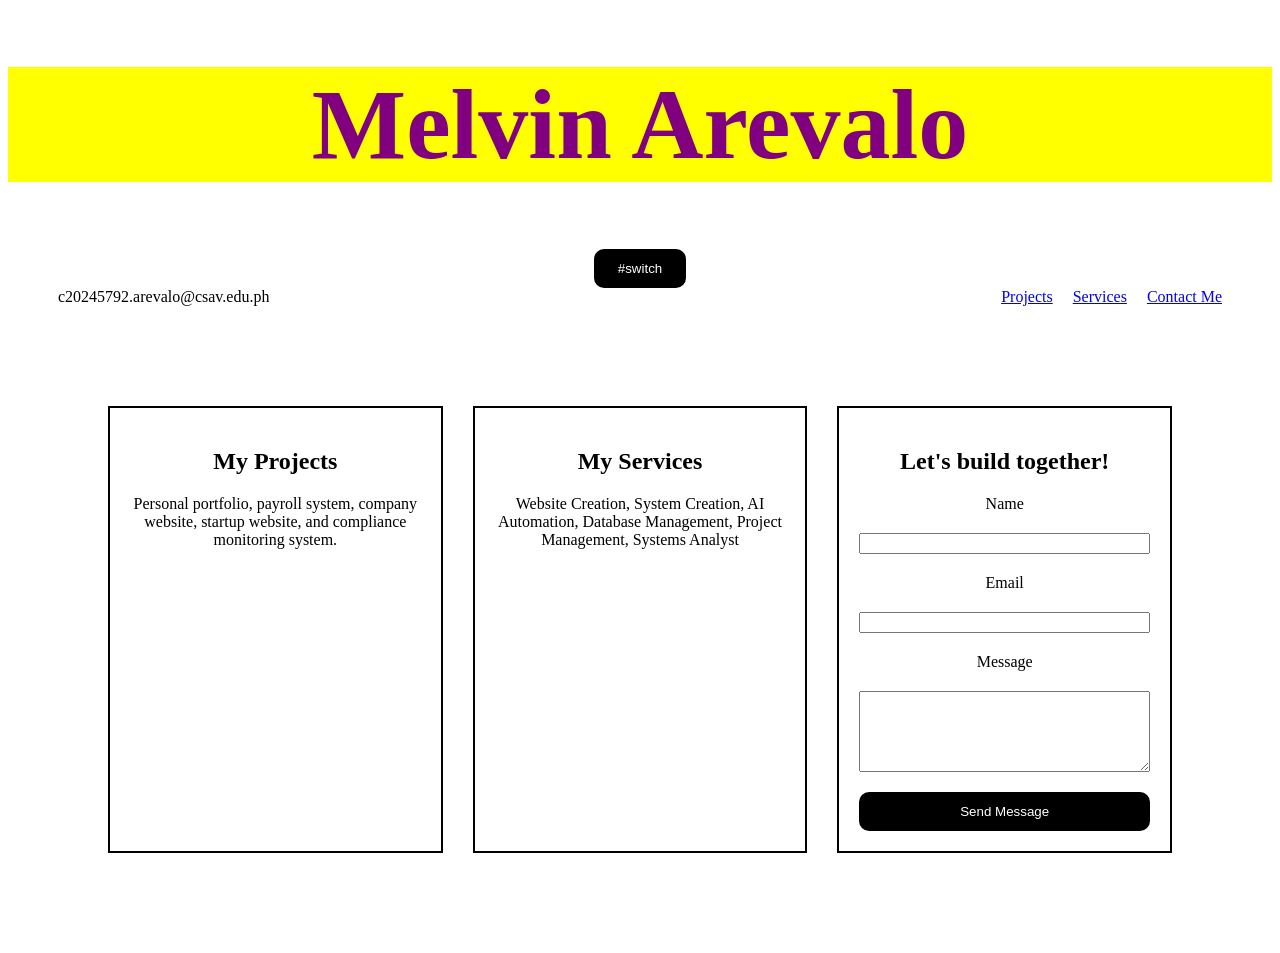
<file: index.html>
<!DOCTYPE html>
<html lang="en">

<head>
    <meta charset="UTF-8">
    <meta name="viewport" content="width=device-width, initial-scale=1.0">
    <title>My Portfolio</title>
    <link rel="stylesheet" href="style.css">
</head>

<body>
    <h1>Wency Melann Arevalo</h1>

    <button id="switch">#switch</button>
    <header>
        <nav>
            <span>c20245792.arevalo@csav.edu.ph</span>
            <ul>
                <li><a href="#projects">Projects</a></li>
                <li><a href="#services">Services</a></li>
                <li><a href="#contact">Contact Me</a></li>
            </ul>
        </nav>
    </header>

    <main>
        <section id="projects">
            <h2 class="projects">My Projects</h2>
            <p>Personal portfolio, payroll system, company website, startup website, and compliance monitoring system.
            </p>
        </section>

        <section id="services">
            <h2 class="services">My Services</h2>
            <p>Website Creation, System Creation, AI Automation, Database Management, Project Management, Systems
                Analyst</p>
        </section>

        <section id="contact">
            <h2 class="contact">Let's build together!</h2>
            <form action="#">
                <!-- Name -->
                <label for="name">Name</label>
                <input type="text" id="name" name="name" required>

                <!-- Email -->
                <label for="email">Email</label>
                <input type="email" name="email" id="email" required>

                <!-- Message -->
                <label for="message">Message</label>
                <textarea name="message" id="message" rows="5" required></textarea>

                <!-- Submit -->
                <button type="submit">Send Message</button>
            </form>
        </section>
    </main>

    <script src="script.js"></script>
</body>
</html>
</file>
<file: style.css>
body {
    text-align: center;
}

ul {
    list-style: none;
}

nav {
    display: flex;
    justify-content: space-between;
    align-items: center;
    margin-left: 50px;
    margin-right: 50px;
}

nav ul {
    display: flex;
    gap: 20px;
    padding: 0;
    margin: 0;
}

main {
    display: flex;
    flex-wrap: wrap;
    gap: 30px;
    padding: 50px;
    margin: 50px;
}

main section {
    flex: 1;
    min-width: 280px;
    border: 2px solid black;
    padding: 20px
}

form {
    display: flex;
    flex-direction: column;
    gap: 20px;
}

@media (max-width: 600px) {
    nav {
        flex-direction: column;
        gap: 15px;
    }

    nav ul {
        flex-direction: column;
        text-align: center;
    }

    main {
        padding: 15px;
        margin: 10px;
        gap: 20px;
    }

    main section {
        flex: 1 1 100%;
        min-width: 0;
        padding: 15px;
    }

    h1 {
        font-size: 100px;
        color: red;
    }
}

@media (max-width: 768px) {
    h2 {
        font-size: 48px;
        color: blue;
    }
}

nav a {
    transition: color 0.5s ease;
}

nav a:hover {
    color: pink;
}

button {
    background-color: black;
    color: white;
    padding: 12px 24px;
    border: none;
    border-radius: 10px;
    transition: background-color 1s ease;
}

button:hover {
    background-color: pink;
    color: black;
}
</file>
